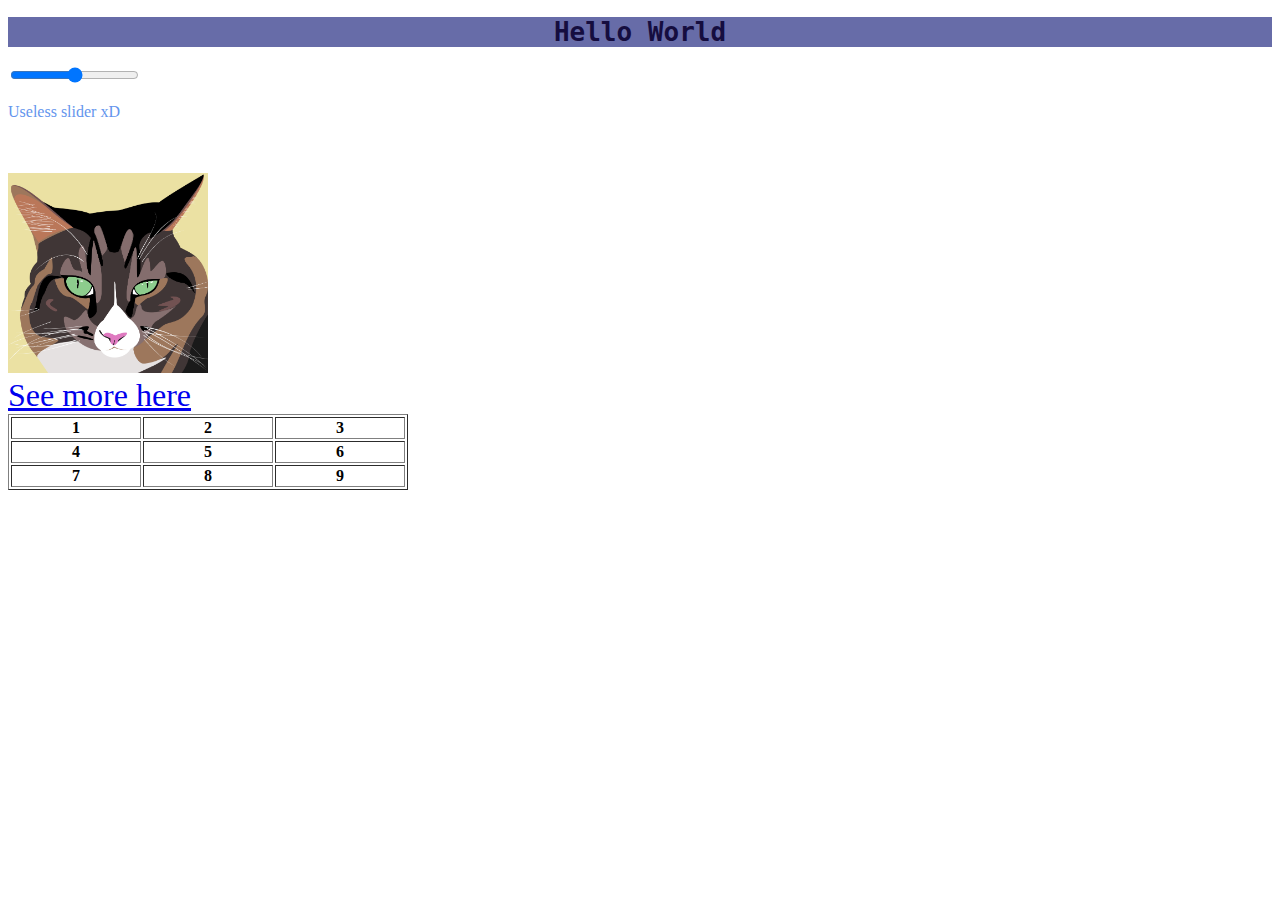
<file: index.html>
<!DOCTYPE html>
<html>
    <head>
        <title>Hello World</title>
    </head>
    <body>
        <h1 style="background-color:rgb(103, 108, 168); color:rgb(21, 13, 63); font-family:monospace; text-align:center;">Hello World</h1>
        <input type="range" min="0" max="100" step="5" value=""><p style="color:cornflowerblue;">Useless slider xD</p>
        <br>
        <br>
        <img src="media/square.png" alt="Yazi the cat" width="200">
        <br>
        <a href="https://hoovcat.deviantart.com/" style="font-size:200%">See more here</a>
        <br>
        <table border="1" width="400">
            <tr>
                <th>1</th>
                <th>2</th>
                <th>3</th>
            </tr>
            <tr>
                <th>4</th>
                <th>5</th>
                <th>6</th>
            </tr>
            <tr>
                <th>7</th>
                <th>8</th>
                <th>9</th>
            </tr>
        </table>
    </body>
</html>
</file>
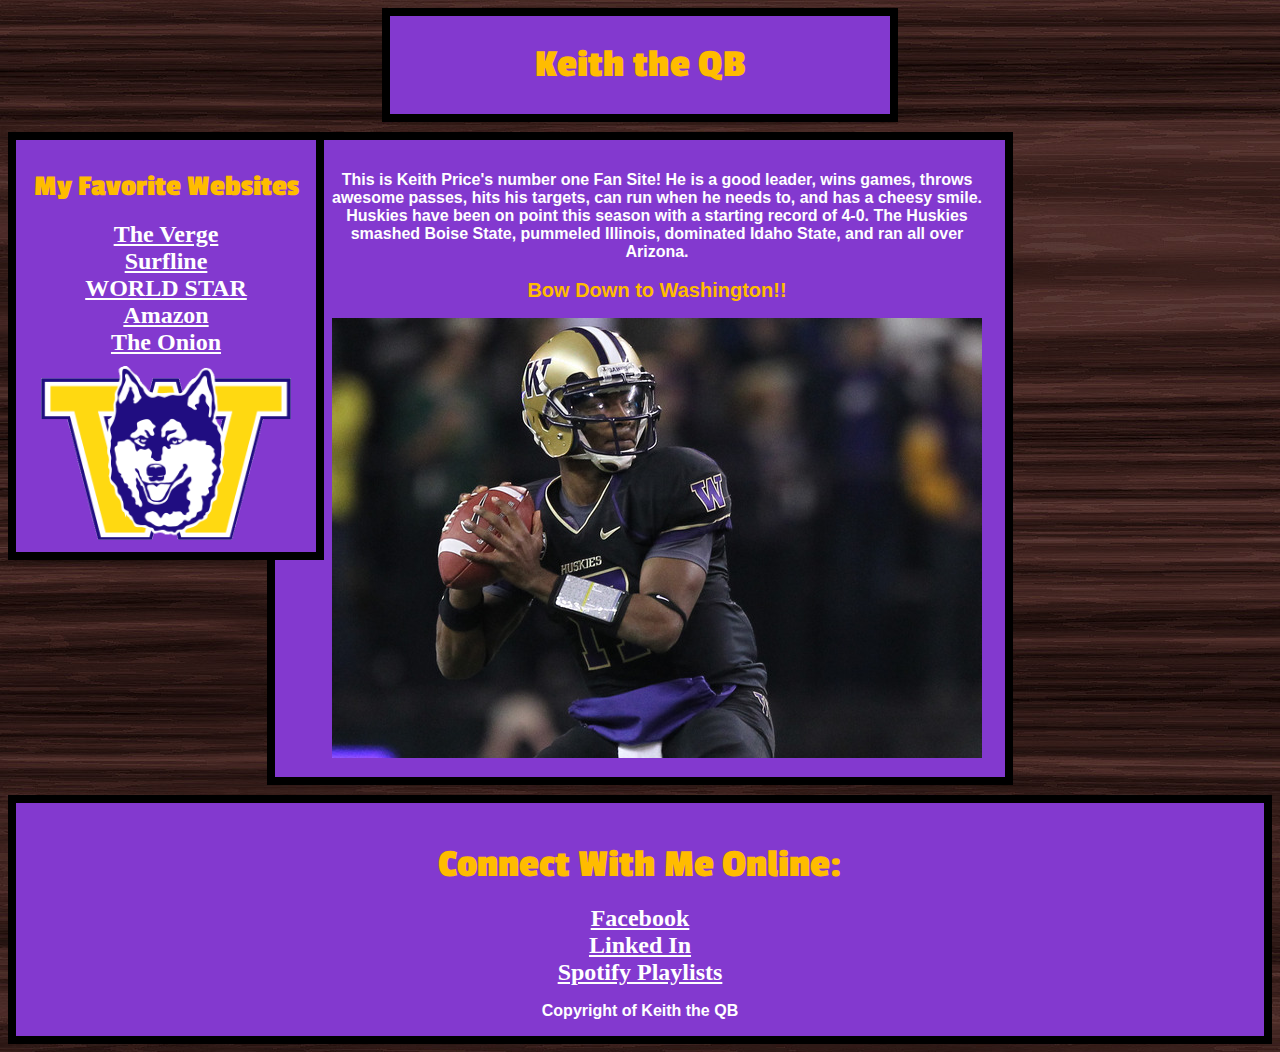
<file: introToCss.html>
<!DOCTYPE html>
	<head> 
		<title> Keith the QB  </title>
		<link rel="stylesheet" type="text/css" href="test.css" />
		<link href='http://fonts.googleapis.com/css?family=Passion+One' rel='stylesheet' type='text/css'>
	</head>

	<body>
		<div id = "Header">
			<h1> Keith the QB </h1>
		</div>
		
		<div id = "LeftNav">
			<h3> My Favorite Websites </h3>
			<ul>
				<li><a href="https://www.theverge.com">The Verge</a></li>
				<li><a href="https://www.surfline.com">Surfline</a></li>
				<li><a href="https://www.worldstarhiphop">WORLD STAR</a></li>
				<li><a href="https://www.amazon.com">Amazon</a></li>
				<li><a href="https://www.theonion.com">The Onion</a></li>
			</ul>
			<img src="media/icon.gif" width="350px" height="200px">
		</div>
		
		<div id = "Content">
			<p> This is Keith Price's number one Fan Site! He is a good leader, wins games, throws awesome passes, hits his targets, can run when he needs to, and has a cheesy smile. Huskies have been on point this season with a starting record of 4-0. The Huskies smashed Boise State, pummeled Illinois, dominated Idaho State, and ran all over Arizona. <br /><br /> <span id="bow">Bow Down to Washington!!</span></p>
			<img src="media/price.jpg">
		</div>
		
		<div id = "Footer">
			<h3>Connect With Me Online:</h3>
			<ul>
				<li><a href="https://www.Facebook.com">Facebook</a></li>
				<li><a href="https://www.Linkedin.com">Linked In</a></li>
				<li><a href="https://www.Spotify.com">Spotify Playlists</a></li>
			</ul>
			<p>Copyright of Keith the QB</p>
		</div>

	</body>

</html>
</file>
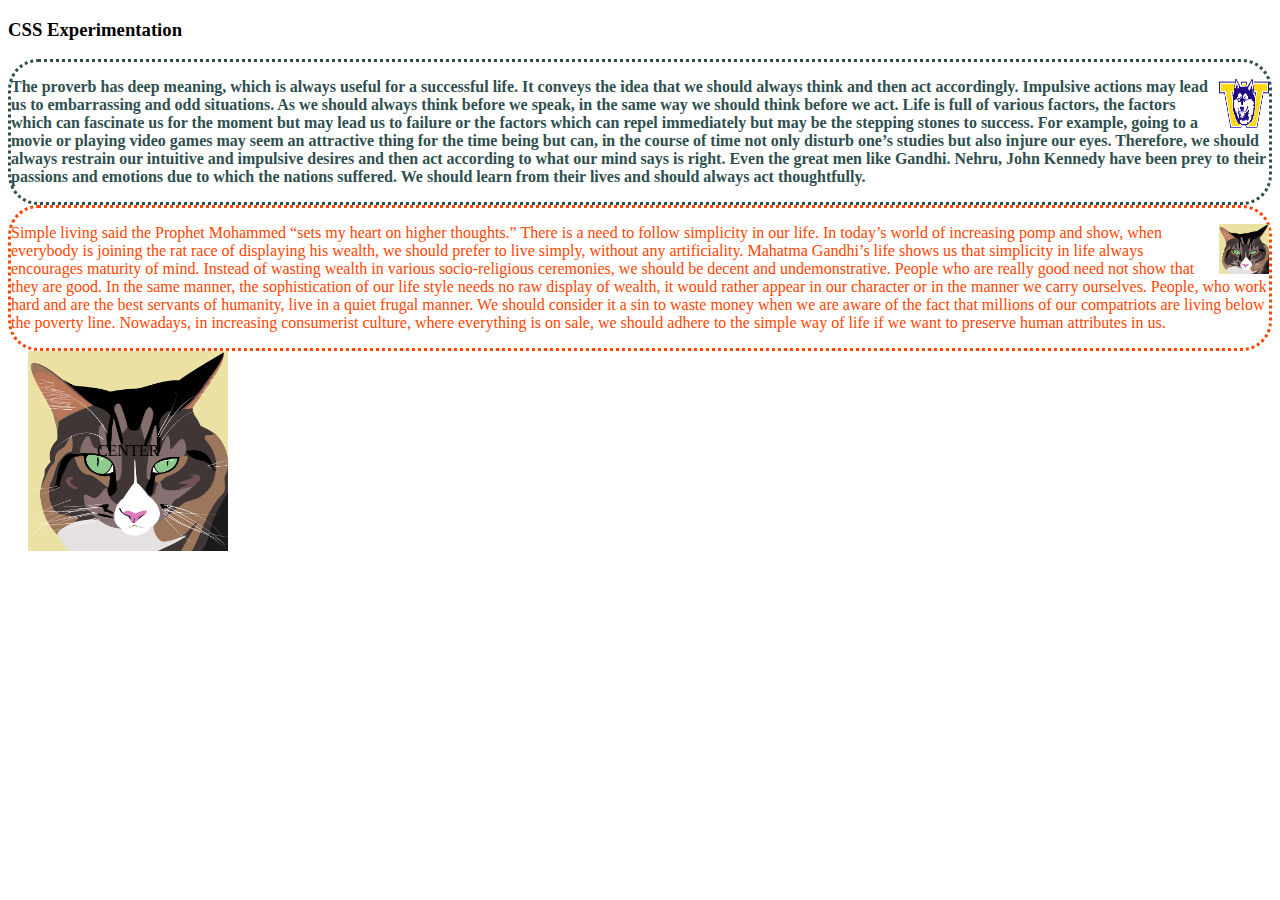
<file: someCss.html>
<!DOCTYPE html>
    <head>
        <title>CSS Experimentation</title>
        <link rel="stylesheet" href="anExternal.css">
    </head>
    <body>
        <h3>CSS Experimentation</h3>
        <div id = "P1">
            <p><img class="small-img" src="/media/icon.gif">
                The proverb has deep meaning, which is always useful for a successful life. It conveys the idea that we should always think and then act accordingly. Impulsive actions may lead us to embarrassing and odd situations. As we should always think before we speak, in the same way we should think before we act. Life is full of various factors, the factors which can fascinate us for the moment but may lead us to failure or the factors which can repel immediately but may be the stepping stones to success. For example, going to a movie or playing video games may seem an attractive thing for the time being but can, in the course of time not only disturb one’s studies but also injure our eyes. Therefore, we should always restrain our intuitive and impulsive desires and then act according to what our mind says is right. Even the great men like Gandhi. Nehru, John Kennedy have been prey to their passions and emotions due to which the nations suffered. We should learn from their lives and should always act thoughtfully.
            </p>
        </div>
        <div id = "P2">
            <p><img class="small-img" src="/media/square.png">
                Simple living said the Prophet Mohammed “sets my heart on higher thoughts.” There is a need to follow simplicity in our life. In today’s world of increasing pomp and show, when everybody is joining the rat race of displaying his wealth, we should prefer to live simply, without any artificiality. Mahatma Gandhi’s life shows us that simplicity in life always encourages maturity of mind. Instead of wasting wealth in various socio-religious ceremonies, we should be decent and undemonstrative. People who are really good need not show that they are good. In the same manner, the sophistication of our life style needs no raw display of wealth, it would rather appear in our character or in the manner we carry ourselves. People, who work hard and are the best servants of humanity, live in a quiet frugal manner. We should consider it a sin to waste money when we are aware of the fact that millions of our compatriots are living below the poverty line. Nowadays, in increasing consumerist culture, where everything is on sale, we should adhere to the simple way of life if we want to preserve human attributes in us.
            </p>
        </div>
        <div id = "Apprentice">
            <img src="/media/square.png">
            <p class="text-over-image">CENTER</p>  
        </div>
    </body>
</html>
</file>
<file: test.css>
body {
    background-image: url('media/dark wood.jpg');
}

p {
    color: white;
    font-family: "Arial";
    font-weight: bold;
}

h3 {
    color: #FFBC00;
    font-size: 40px;
    font-family: "Passion One";
    margin-bottom: 0px;
}

li {
    
}

a {
    font-size: 24px;
    color: white;
    font-weight: bold;
}

#Header {
    width: 500px;
    margin-left: auto;
    margin-right: auto;
    margin-bottom: 10px; 
    border: solid 8px black;
    background: #8339CF;
}

#Header h1 {
    color: #FFBC00;
    font-size: 40px;
    font-family: "Passion One";
    text-align: center;
}

#LeftNav {
    float: left;
    width: 300px;
    margin-left: auto;
    margin-right: auto;
    margin-bottom: 10px;
    text-align: center;
    border: solid 8px black;
    background: #8339CF;
    padding-bottom: 8px;
}

#LeftNav img {
    width: 250px;
    height: auto;
    align-content: center;
    padding-top: 10px;
}

ul {
    display: inline;
    list-style-type: none;
}

#LeftNav h3 {
    font-size: 30px;
}

#Content {
    width: 700px;
    margin-left: auto;
    margin-right: auto;
    margin-bottom: 10px;
    text-align: center;
    border: solid 8px black;
    background: #8339CF;
    padding: 15px;
}

#bow {
    color: #FFBC00;
    font-weight: bold;
    font-size: 20px;
}

#Footer {
    text-align: center;
    border: solid 8px black;
    background: #8339CF;
}
</file>
<file: anExternal.css>
#P1 {
    color:darkslategrey;
    font-family: 'Segoe UI';
    font-weight: bold;
    border: dotted;
    border-radius: 30px;
}

#P2 {
    color: orangered;
    font-family: "Roboto";
    border: dotted;
    border-radius: 30px;
}

#Apprentice {
    position: relative;
    height: 200px;
    width: 240px;
    text-align: center;
    vertical-align: middle;
}

#Apprentice img {
    position: absolute;
    left: 0;
    top: 0;
    width: 200px;
    height: 200px;
    margin-left: 20px;
    margin-right: 20px;
    z-index: -1;
}

.text-over-image {
    line-height: 200px;
    display: inline;
}

.small-img {
    width: 50px;
    height: 50px;
    float: right;
}
</file>
